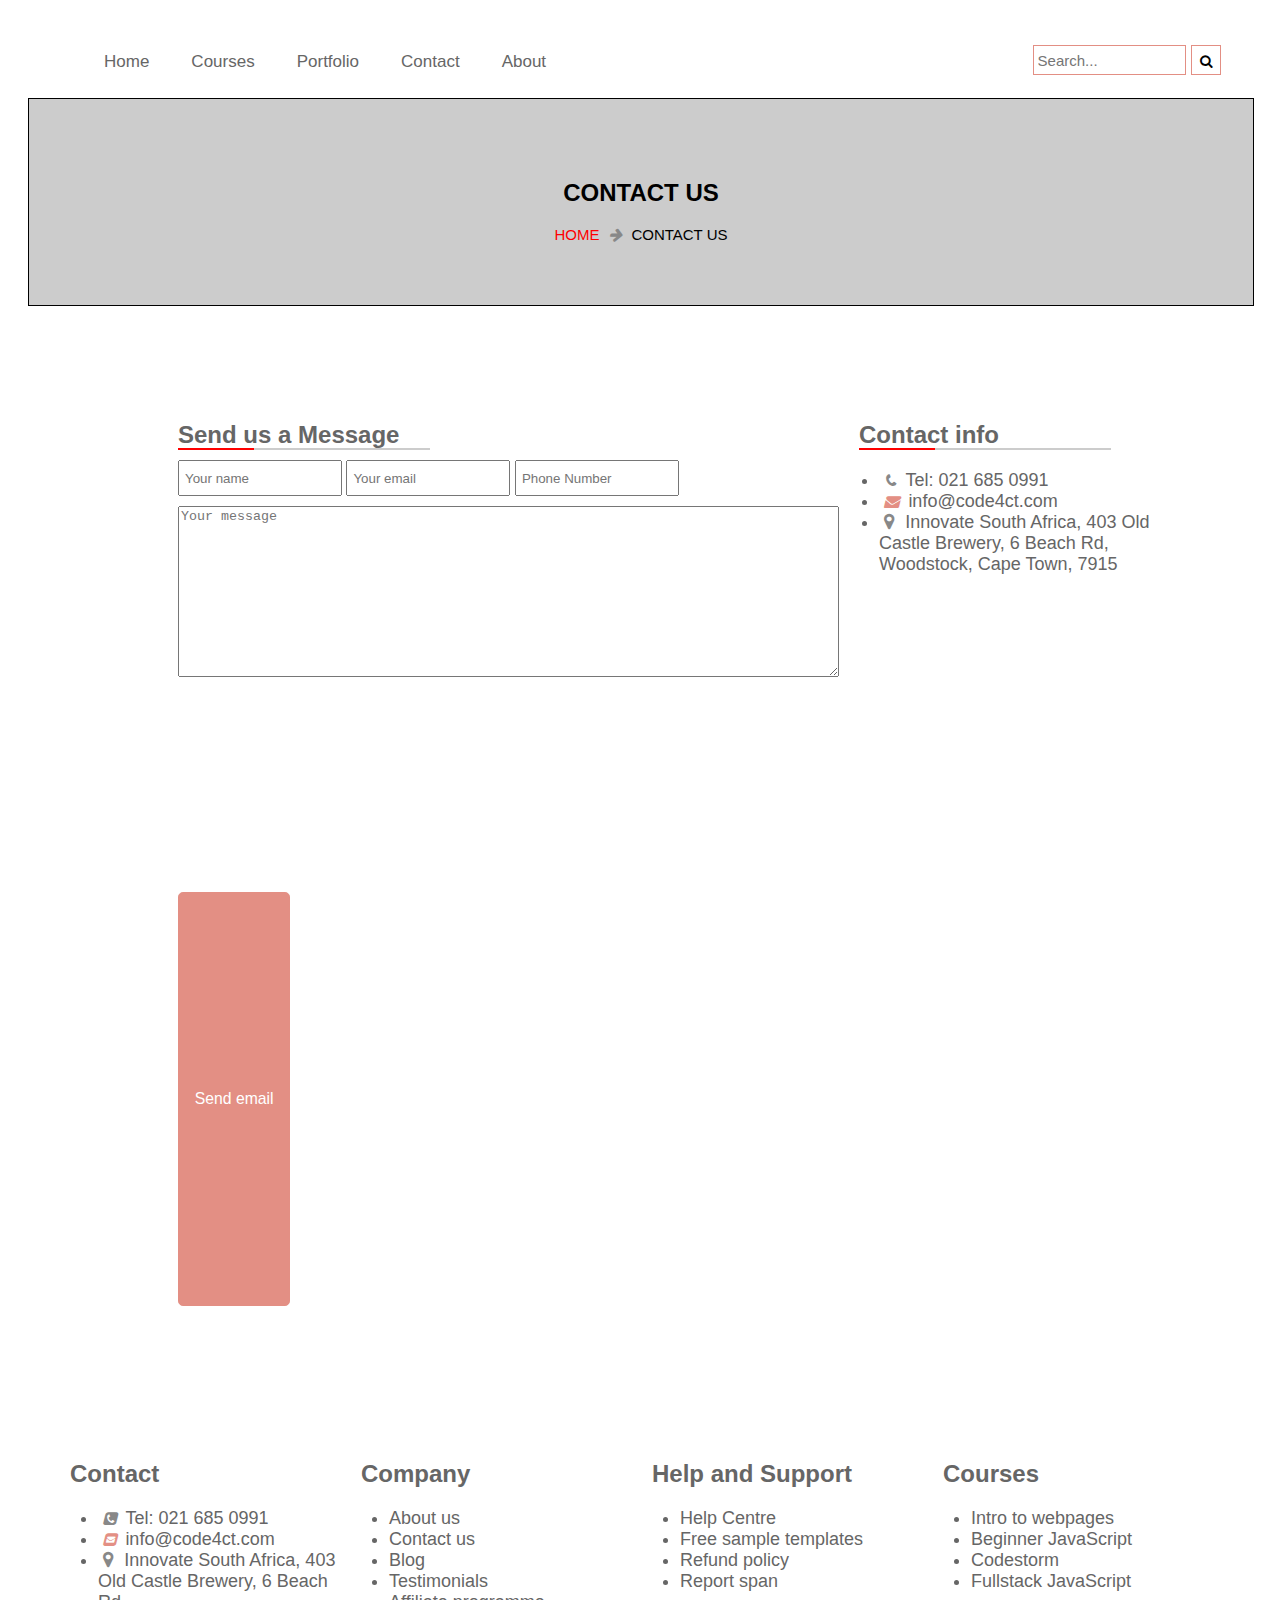
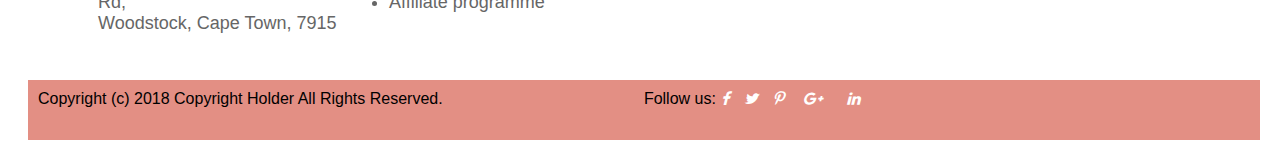
<file: contact.html>
<!DOCTYPE html>
<html>
<head>
    <meta charset="utf-8" />
    <meta http-equiv="X-UA-Compatible" content="IE=edge">
    <title>Contact Page</title>
    <meta name="viewport" content="width=device-width, initial-scale=1">
    <link href="https://stackpath.bootstrapcdn.com/font-awesome/4.7.0/css/font-awesome.min.css" rel="stylesheet" integrity="sha384-wvfXpqpZZVQGK6TAh5PVlGOfQNHSoD2xbE+QkPxCAFlNEevoEH3Sl0sibVcOQVnN" crossorigin="anonymous">
    <link rel="stylesheet" type="text/css" media="screen" href="css/main.css" />
    <!-- <script src="main.js"></script> -->
</head>
<body>
    <nav class="navbar" role="navigation" aria-label="main navigation">
    
  
        <div id="navbarBasicExample" class="navbar-menu">
          <div class="navbar-start">
            <a href="index.html" class="navbar-item">
              Home
            </a>
      
            <a href="courses.html" class="navbar-item">
              Courses
            </a>
            
            <a href="portfolio.html" class="navbar-item">
                Portfolio
            </a>
      
             <a href="contact.html" class="navbar-item">
                Contact
            </a>

            <a href="about.html" class="navbar-item">
                About
            </a>

            <div class="search_bar">
                <input type="search" placeholder="Search..." id="searchField">
                <button id="searchButton"><i class="fa fa-search"></i></button>
            </div>
          </div>
        </div>
      </nav>

    <!-- banner section -->
    <section class="secondaryNav">
        <div class="">
            <div class="">
                <h1>CONTACT US</h1>
                <div class="traverselinks">
                    <a href="#" style="color:red">HOME</a>
                    <i class="fas fa-arrow-right"></i>
                    <a href="#" style="color:black">CONTACT US</a>
                </div>
            </div>
        </div>
    </section>
    <!-- contact information section -->
    <div class="contactSection" id="theTop">
        <section class="contactForm">
           <h1>
              Send us a Message
              <div class="lineOuter">
                 <div class="lineInner"></div>
              </div>
           </h1>
           <input type="text" name="" value="" placeholder="Your name">
           <input type="text" name="" value="" placeholder="Your email">
           <input type="text" name="" value="" placeholder="Phone Number">
           <textarea name="name" rows="11" cols="80" placeholder="Your message"></textarea>
           <p>
           <button type="button" name="button" class="emailButton">Send email</button>
        </p>
        </section>
        <section class="contactInfo">
           <h1 class="contactHeading">
              Contact info
              <div class="lineOuter">
                 <div class="lineInner"></div>
              </div>
           </h1>
           <div class="footerColumn1">
            <ul>
             <li><a href=""><i class="far fa-phone"></i>Tel: 021 685 0991</a></li>
             <li><a href=""><i class="fal fa-envelope" style="color:#e38f84;"></i>info@code4ct.com</a></li>
             <li> <a href=""><i class="fa fa-map-marker"></i>Innovate South Africa, 403 Old Castle Brewery, 6 Beach Rd,<br> Woodstock, Cape Town, 7915<br></a></li>
         </ul>
        </div>
         </div>
        </section>
     </div>
     <iframe src="https://www.google.com/maps/embed?pb=!1m14!1m8!1m3!1d1655.321978657781!2d18.448715!3d-33.924562!3m2!1i1024!2i768!4f13.1!3m3!1m2!1s0x0%3A0xe3d98aec2cc1ee1c!2sUrbantek!5e0!3m2!1sen!2sus!4v1529619648381" width="100%" height="600px" frameborder="0" style="border:0" allowfullscreen></iframe>


    <footer class="sub_footer">
        <div class="footerColumn1">
           <h2 class="subHeading">Contact</h2>
           <ul>
            <li><a href=""><i class="far fa-phone-square"></i>Tel: 021 685 0991</a></li>
            <li><a href=""><i class="fal fa-envelope-square" style="color:#e38f84;"></i>info@code4ct.com</a></li>
            <li> <a href=""><i class="fa fa-map-marker"></i>Innovate South Africa, 403 Old Castle Brewery, 6 Beach Rd,<br> Woodstock, Cape Town, 7915<br></a></li>
        </ul>
        </div>
        <div class="footerColumn2">
           <h2 class="subHeading" >Company</h2>
           <ul>
              <li>About us</li>
              <li>Contact us</li>
              <li>Blog</li>
              <li>Testimonials</li>
              <li>Affiliate programme</li>
           </ul>
        </div>
        <div class="footerColumn3">
           <h2 class="subHeading">Help and Support</h2>
           <ul>
              <li>Help Centre</li>
              <li>Free sample templates</li>
              <li>Refund policy</li>
              <li>Report span</li>
           </ul>
        </div>
        <div class="footerColumn4">
                <h2 class="subHeading">Courses</h2>
                <ul>
                   <li>Intro to webpages</li>
                   <li>Beginner JavaScript</li>
                   <li>Codestorm</li>
                   <li>Fullstack JavaScript</li>
                </ul>
             </div>
     </footer>
     <div class="bottomFooter">
            <footer class="primaryFooter">
               <div>  Copyright (c) 2018 Copyright Holder All Rights Reserved.</div>
               <div class="copyright">Follow us:<i class="fab fa-facebook-f"></i>
                  <i class="fab fa-twitter"></i>
                  <i class="fab fa-pinterest-p"></i>
                  <a href=""><i class="fab fa-google-plus"></i></a>
                  <a href=""><i class="fab fa-linkedin"></i></a>
               </div>
            </footer>
            <div class="topButton"></div>
         </div>
</body>
</html>
</file>
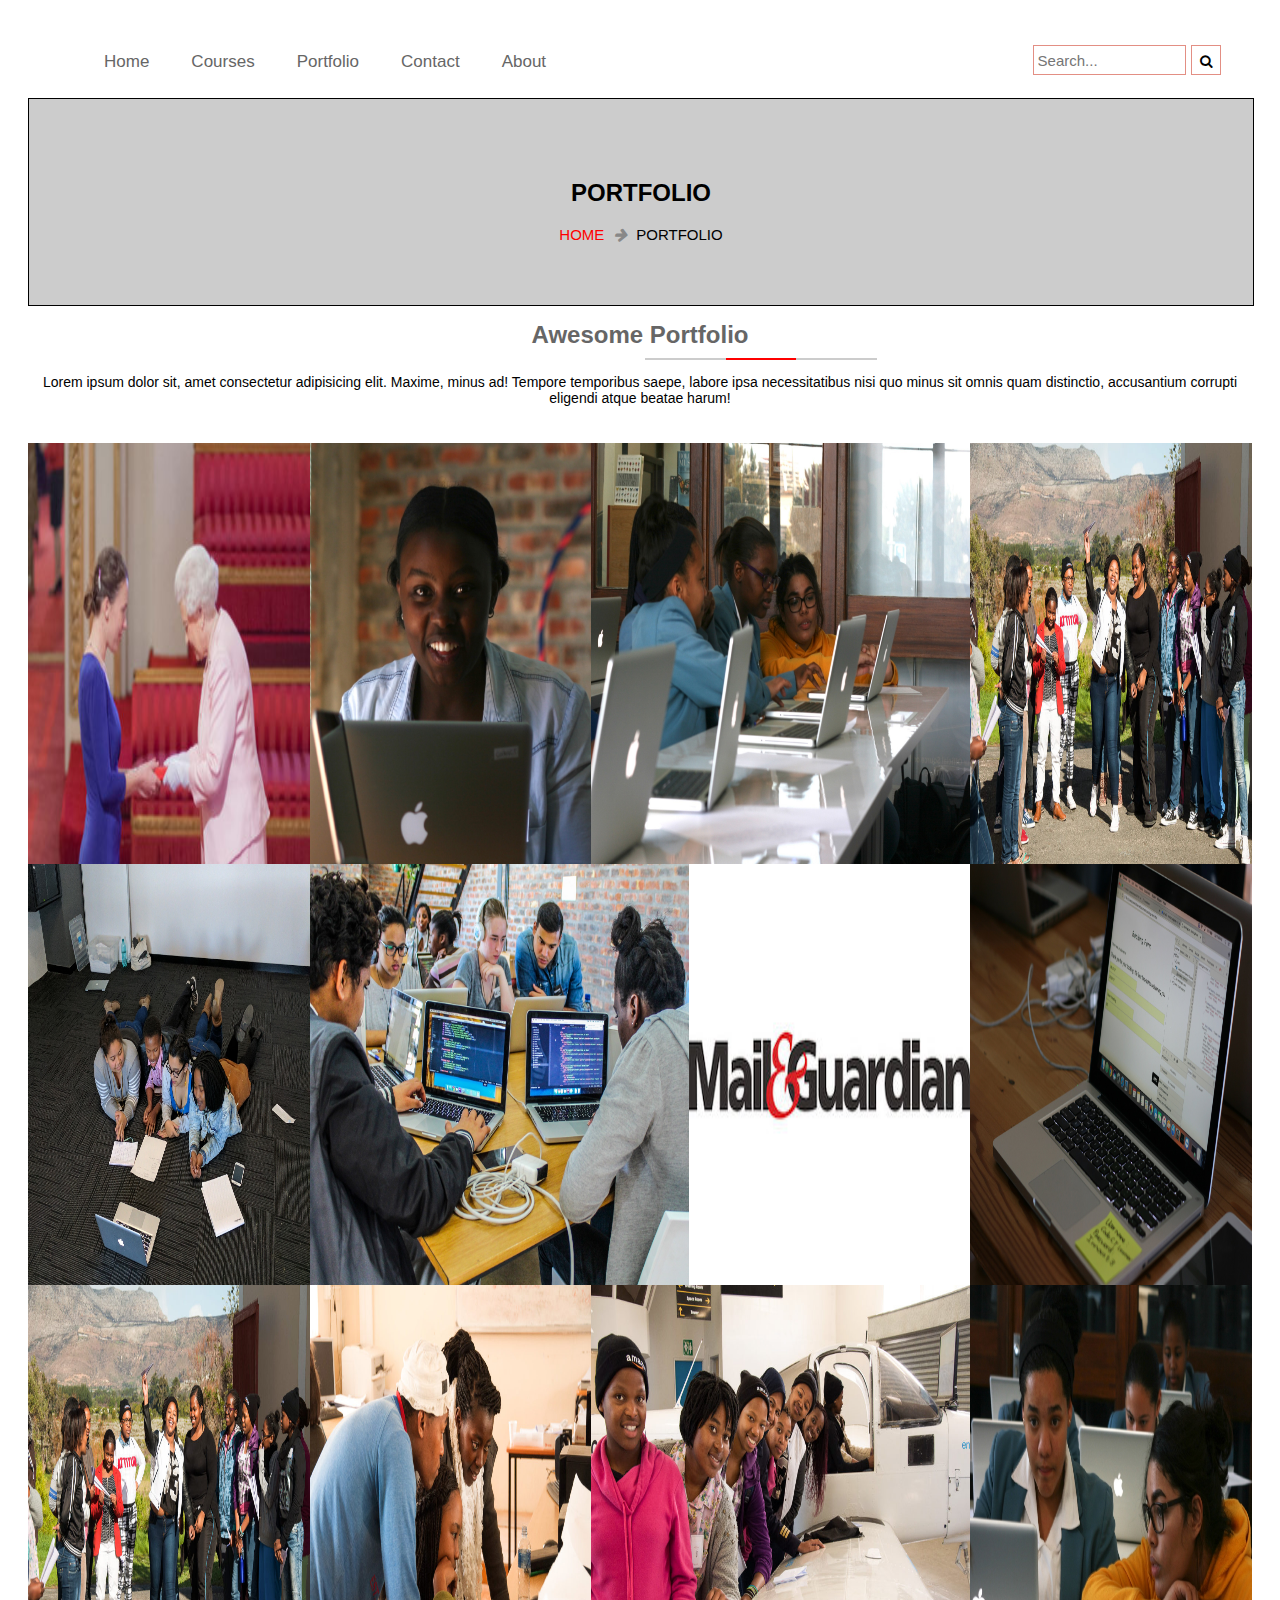
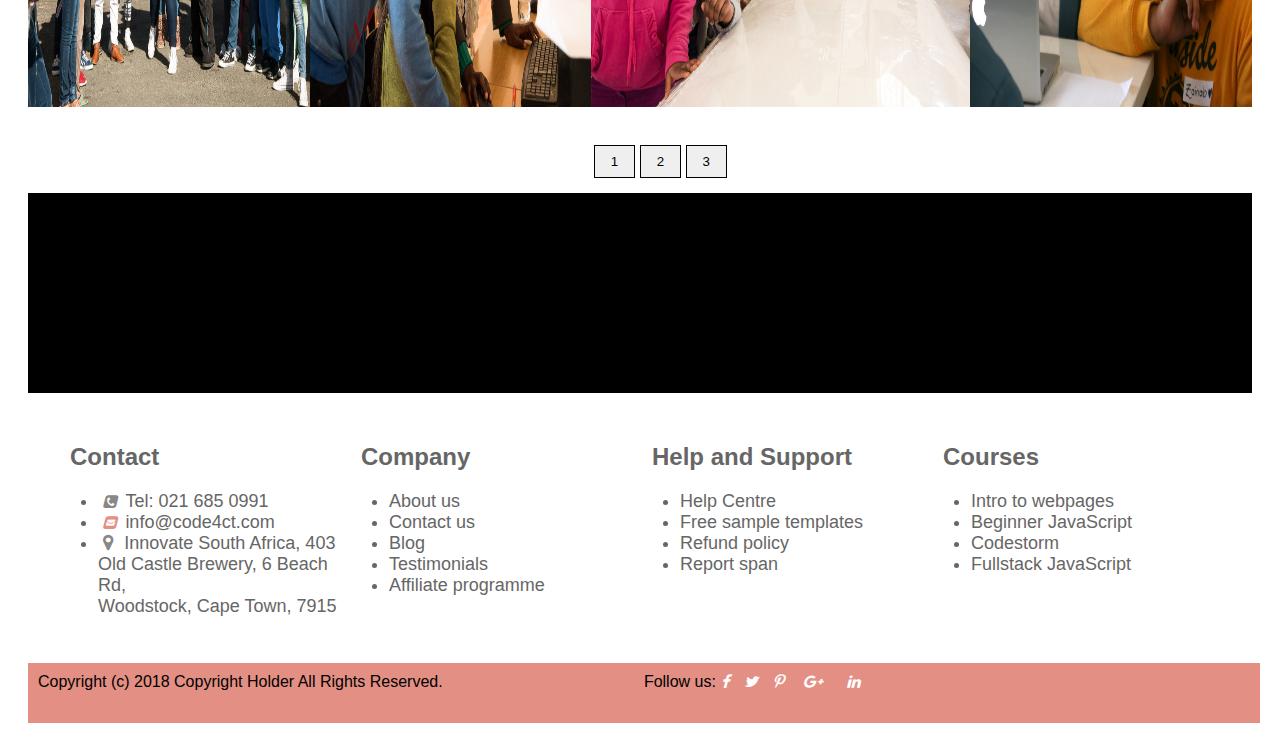
<file: portfolio.html>
<!DOCTYPE html>
<html>

<head>
    <meta charset="utf-8" />
    <meta http-equiv="X-UA-Compatible" content="IE=edge">
    <title>Portfolio Page</title>
    <meta name="viewport" content="width=device-width, initial-scale=1">
    <link href="https://stackpath.bootstrapcdn.com/font-awesome/4.7.0/css/font-awesome.min.css" rel="stylesheet"
        integrity="sha384-wvfXpqpZZVQGK6TAh5PVlGOfQNHSoD2xbE+QkPxCAFlNEevoEH3Sl0sibVcOQVnN" crossorigin="anonymous">
    <link rel="stylesheet" type="text/css" media="screen" href="css/main.css" />
    <script src="js/jquery-1.3.2.min.js"></script>
    <link rel="stylesheet" href="css/prettyPhoto.css" type="text/css" media="screen" title="prettyPhoto main stylesheet"
        charset="utf-8" />
    <script src="js/jquery.prettyPhoto.js" type="text/javascript" charset="utf-8"></script>
    <script src="https://ajax.googleapis.com/ajax/libs/jquery/1.8.3/jquery.min.js" type="text/javascript" type="text/javascript"></script>
</head>

<body>
    <nav class="navbar" role="navigation" aria-label="main navigation">

        <div id="navbarBasicExample" class="navbar-menu">
            <div class="navbar-start">
                <a href="index.html" class="navbar-item">
                    Home
                </a>

                <a href="courses.html" class="navbar-item">
                    Courses
                </a>

                <a href="portfolio.html" class="navbar-item">
                    Portfolio
                </a>

                <a href="contact.html" class="navbar-item">
                    Contact
                </a>

                <a href="about.html" class="navbar-item">
                    About
                </a>

                <div class="search_bar">
                    <input type="search" placeholder="Search..." id="searchField">
                    <button id="searchButton"><i class="fa fa-search"></i></button>
                </div>
            </div>
        </div>
    </nav>
    <!-- banner section -->
    <section class="secondaryNav">
        <div class="">
            <div class="">
                <h1>PORTFOLIO</h1>
                <div class="traverselinks">
                    <a href="#" style="color:red">HOME</a>
                    <i class="fas fa-arrow-right"></i>
                    <a href="#" style="color:black">PORTFOLIO</a>
                </div>
            </div>
        </div>
    </section>
    <!-- Information section -->

    <section class="description">
        <h1>Awesome Portfolio</h1>

        <div class="outerLine">
            <div class="innerLine"></div>
        </div>
        <p>Lorem ipsum dolor sit, amet consectetur adipisicing elit. Maxime, minus ad! Tempore temporibus saepe, labore
            ipsa necessitatibus nisi quo minus sit omnis quam distinctio, accusantium corrupti eligendi atque beatae
            harum!</p>

    </section>

    <!-- grid gallery section -->
    <section id="firstPortfolioGrid">
    <div class="portfolioGrid">
        <div class="portfolioImage1">
            <a href="images/portfolio1.jpg" rel="prettyPhoto[myGallery]" title="You can add caption to pictures.">
                <img src="images/portfolio1.jpg" width="60" height="60" alt="Red round shape" />
            </a>
        </div>

        <div class="portfolioImage2">
            <a href="images/portfolio10.JPG" rel="prettyPhoto[myGallery]">
                <img src="images/portfolio10.JPG" alt="">
            </a>
        </div>

        <div class="portfolioImage3">
            <a href="images/portfolio6.JPG" rel="prettyPhoto[myGallery]">
                <img src="images/portfolio6.JPG" alt="">
            </a>
        </div>

        <div class="portfolioImage4">
            <a href="images/aboutpreview2.jpeg" rel="prettyPhoto[myGallery]">
                <img src="images/aboutpreview2.jpeg" alt="">
            </a>
        </div>
    </div>

    <div class="portfolioGrid2">
        <div class="portfolioImage1">
            <a href="images/portfolio12.jpg" rel="prettyPhoto[myGallery]">
                <img src="images/portfolio12.jpg" alt="">
            </a>
        </div>

        <div class="portfolioImage2">
            <a href="images/portfolio11.jpg" rel="prettyPhoto[myGallery]">
                <img src="images/portfolio11.jpg" alt="">
            </a>
        </div>

        <div class="portfolioImage3">
            <a href="images/portfolio2.jpeg" rel="prettyPhoto[myGallery]">
                <img src="images/portfolio2.jpeg" alt="">
            </a>
        </div>

        <div class="portfolioImage4">
            <a href="images/portfolio3.JPG" rel="prettyPhoto[myGallery]">
                <img src="images/portfolio3.JPG" alt="">
            </a>
        </div>
    </div>

    <div class="portfolioGrid3">
        <div class="portfolioImage1">
            <a href="images/Code-Camp-2015-Girls-STEM.jpg" rel="prettyPhoto[myGallery]">
                <img src="images/Code-Camp-2015-Girls-STEM.jpg" alt="">
            </a>
        </div>

        <div class="portfolioImage2">
            <a href="images/Code-Camp-2015-Girls-Code-Tutor.jpg" rel="prettyPhoto[myGallery]">
                <img src="images/Code-Camp-2015-Girls-Code-Tutor.jpg" alt="">
            </a>
        </div>

        <div class="portfolioImage3">
            <a href="images/aboutPreview.jpg" rel="prettyPhoto[myGallery]">
                <img src="images/aboutPreview.jpg" alt="">
            </a>
        </div>

        <div class="portfolioImage4">
            <a href="images/portfolio9.JPG" rel="prettyPhoto[myGallery]">
                <img src="images/portfolio9.JPG" alt="">
            </a>
        </div>
    </div>
        </section>

        <!-- Second Grid -->
         <!-- grid gallery section -->
    <section id="secondPortfolioGrid">
        <div class="portfolioGrid">
            <div class="portfolioImage1">
                
                <a href="images/portfolio1.jpg" rel="prettyPhoto[myGallery]" title="You can add caption to pictures.">
                    <img src="images/portfolio1.jpg" width="60" height="60" alt="Red round shape" />
                </a>
            </div>
    
            <div class="portfolioImage2">
                <a href="images/carousel1.png" rel="prettyPhoto[myGallery]">
                    <img src="images/carousel1.png" alt="">
                </a>
            </div>
    
            <div class="portfolioImage3">
                <a href="images/portfolio6.JPG" rel="prettyPhoto[myGallery]">
                    <img src="images/portfolio6.JPG" alt="">
                </a>
            </div>
    
            <div class="portfolioImage4">
                <a href="images/aboutpreview2.jpeg" rel="prettyPhoto[myGallery]">
                    <img src="images/aboutpreview2.jpeg" alt="">
                </a>
            </div>
        </div>
    
        <div class="portfolioGrid2">
            <div class="portfolioImage1">
                <a href="images/portfolio12.jpg" rel="prettyPhoto[myGallery]">
                    <img src="images/portfolio12.jpg" alt="">
                </a>
            </div>
    
            <div class="portfolioImage2">
                <a href="images/portfolio/images.jpg" rel="prettyPhoto[myGallery]">
                    <img src="images/portfolio2/images.jpg" alt="">
                </a>
            </div>
    
            <div class="portfolioImage3">
                <a href="images/portfolio2.jpeg" rel="prettyPhoto[myGallery]">
                    <img src="images/portfolio2.jpeg" alt="">
                </a>
            </div>
    
            <div class="portfolioImage4">
                <a href="images/portfolio3.JPG" rel="prettyPhoto[myGallery]">
                    <img src="images/portfolio3.JPG" alt="">
                </a>
            </div>
        </div>
    
        <div class="portfolioGrid3">
            <div class="portfolioImage1">
                <a href="images/Code-Camp-2015-Girls-STEM.jpg" rel="prettyPhoto[myGallery]">
                    <img src="images/Code-Camp-2015-Girls-STEM.jpg" alt="">
                </a>
            </div>
    
            <div class="portfolioImage2">
                <a href="images/Code-Camp-2015-Girls-Code-Tutor.jpg" rel="prettyPhoto[myGallery]">
                    <img src="images/Code-Camp-2015-Girls-Code-Tutor.jpg" alt="">
                </a>
            </div>
    
            <div class="portfolioImage3">
                <a href="images/portfolio2/image1.jpg" rel="prettyPhoto[myGallery]">
                    <img src="images/portfolio2/image1.jpg" alt="">
                </a>
            </div>
    
            <div class="portfolioImage4">
                <a href="images/portfolio9.JPG" rel="prettyPhoto[myGallery]">
                    <img src="images/portfolio9.JPG" alt="">
                </a>
            </div>
        </div>
            </section>

            <!-- third grid -->
             <!-- grid gallery section -->
    <section id="thirdPortfolioGrid">
        <div class="portfolioGrid">
            <div class="portfolioImage1">
                <a href="images/portfolio1.jpg" rel="prettyPhoto[myGallery]" title="You can add caption to pictures.">
                    <img src="images/portfolio1.jpg" width="60" height="60" alt="Red round shape" />
                </a>
            </div>
    
            <div class="portfolioImage2">
                <a href="images/portfolio10.JPG" rel="prettyPhoto[myGallery]">
                    <img src="images/portfolio10.JPG" alt="">
                </a>
            </div>
    
            <div class="portfolioImage3">
                <a href="images/portfolio2/Images3.jpg" rel="prettyPhoto[myGallery]">
                    <img src="images/portfolio2/Images3.jpg" alt="">
                </a>
            </div>
    
            <div class="portfolioImage4">
                <a href="images/aboutpreview2.jpeg" rel="prettyPhoto[myGallery]">
                    <img src="images/aboutpreview2.jpeg" alt="">
                </a>
            </div>
        </div>
    
        <div class="portfolioGrid2">
            <div class="portfolioImage1">
                <a href="images/portfolio12.jpg" rel="prettyPhoto[myGallery]">
                    <img src="images/portfolio12.jpg" alt="">
                </a>
            </div>
    
            <div class="portfolioImage2">
                <a href="images/portfolio11.jpg" rel="prettyPhoto[myGallery]">
                    <img src="images/portfolio11.jpg" alt="">
                </a>
            </div>
    
            <div class="portfolioImage3">
                <a href="images/portfolio2.jpeg" rel="prettyPhoto[myGallery]">
                    <img src="images/portfolio2.jpeg" alt="">
                </a>
            </div>
    
            <div class="portfolioImage4">
                <a href="images/portfolio3.JPG" rel="prettyPhoto[myGallery]">
                    <img src="images/portfolio3.JPG" alt="">
                </a>
            </div>
        </div>
    
        <div class="portfolioGrid3">
            <div class="portfolioImage1">
                <a href="images/Code-Camp-2015-Girls-STEM.jpg" rel="prettyPhoto[myGallery]">
                    <img src="images/Code-Camp-2015-Girls-STEM.jpg" alt="">
                </a>
            </div>
    
            <div class="portfolioImage2">
                <a href="images/Code-Camp-2015-Girls-Code-Tutor.jpg" rel="prettyPhoto[myGallery]">
                    <img src="images/Code-Camp-2015-Girls-Code-Tutor.jpg" alt="">
                </a>
            </div>
    
            <div class="portfolioImage3">
                <a href="images/portfolio2/image1.jpg" rel="prettyPhoto[myGallery]">
                    <img src="images/portfolio2/image1.jpg" alt="">
                </a>
            </div>
    
            <div class="portfolioImage4">
                <a href="images/portfolio9.JPG" rel="prettyPhoto[myGallery]">
                    <img src="images/portfolio9.JPG" alt="">
                </a>
            </div>
        </div>
            </section>
            <!-- Buttons for changeable Grids -->
    <div class="portfolioButtons">
        <button class="gridImageButton" id="gridImage1"  onclick="changeGrid1()">1</button>
        <button class="gridImageButton" id="gridImage2"  onclick="changeGrid2()">2</button>
        <button class="gridImageButton" id="gridImage3"  onclick="changeGrid3()">3</button>
    </div>
    <!-- carousel section -->
    <section class="carousel">
        <div class="container">
            <div class="sub">
                <img src="images/carousel1.png" alt="">
                <img src="images/carousel2.png" alt="">
                <img src="images/carousel3.png" alt="">
                <img src="images/carousel4.png" alt="">
                <img src="images/carousel5.png" alt="">
                <img src="images/carousel6.png" alt="">
                <img src="images/carousel7.png" alt="">
                <img src="images/carousel8.png" alt="">
                <img src="images/carousel9.png" alt="">
                <img src="images/carousel10.png" alt="">
                <img src="images/carousel11.png" alt="">
                <img src="images/carousel12.png" alt="">
                <img src="images/carousel13.png" alt="">
                <img src="images/carousel14.png" alt="">
                <img src="images/carousel15.png" alt="">
                <img src="images/carousel16.png" alt="">
            </div>
        </div>
    </section>
    <footer class="sub_footer">
        <div class="footerColumn1">
            <h2 class="subHeading">Contact</h2>
            <ul>
                <li><a href=""><i class="far fa-phone-square"></i>Tel: 021 685 0991</a></li>
                <li><a href=""><i class="fal fa-envelope-square" style="color:#e38f84;"></i>info@code4ct.com</a></li>
                <li> <a href=""><i class="fa fa-map-marker"></i>Innovate South Africa, 403 Old Castle Brewery, 6 Beach
                        Rd,<br> Woodstock, Cape Town, 7915<br></a></li>
            </ul>
        </div>
        <div class="footerColumn2">
            <h2 class="subHeading">Company</h2>
            <ul>
                <li>About us</li>
                <li>Contact us</li>
                <li>Blog</li>
                <li>Testimonials</li>
                <li>Affiliate programme</li>
            </ul>
        </div>
        <div class="footerColumn3">
            <h2 class="subHeading">Help and Support</h2>
            <ul>
                <li>Help Centre</li>
                <li>Free sample templates</li>
                <li>Refund policy</li>
                <li>Report span</li>
            </ul>
        </div>
        <div class="footerColumn4">
            <h2 class="subHeading">Courses</h2>
            <ul>
                <li>Intro to webpages</li>
                <li>Beginner JavaScript</li>
                <li>Codestorm</li>
                <li>Fullstack JavaScript</li>
            </ul>
        </div>
    </footer>
    <div class="bottomFooter">
        <footer class="primaryFooter">
            <div> Copyright (c) 2018 Copyright Holder All Rights Reserved.</div>
            <div class="copyright">Follow us:<i class="fab fa-facebook-f"></i>
                <i class="fab fa-twitter"></i>
                <i class="fab fa-pinterest-p"></i>
                <a href=""><i class="fab fa-google-plus"></i></a>
                <a href=""><i class="fab fa-linkedin"></i></a>
            </div>
        </footer>
        <div class="topButton"></div>
    </div>

    <script type="text/javascript" charset="utf-8">
        $(document).ready(function () {
            $("a[rel^='prettyPhoto']").prettyPhoto();
        });

        // button functionality

        function changeGrid1(){
            let x = document.getElementById('firstPortfolioGrid');
            x.style.display='inline';

             let y = document.getElementById('secondPortfolioGrid');
            y.style.display='none';

             let z = document.getElementById('thirdPortfolioGrid');
            z.style.display='none';
        }

         function changeGrid2(){
            let x = document.getElementById('firstPortfolioGrid');
            x.style.display='none';

             let y = document.getElementById('secondPortfolioGrid');
            y.style.display='inline';

             let z = document.getElementById('thirdPortfolioGrid');
            z.style.display='none';
        }

         function changeGrid3(){
            let x = document.getElementById('firstPortfolioGrid');
            x.style.display='none';

             let y = document.getElementById('secondPortfolioGrid');
            y.style.display='none';

             let z = document.getElementById('thirdPortfolioGrid');
            z.style.display='inline';
        }
    </script>

</body>

</html>
</file>
<file: css/main.css>
body {
  font-family: "Open Sans", sans-serif;
  padding: 20px; }

img {
  width: 250px;
  height: 225px;
  display: block;
  margin: 5px auto; }

.portfolioGrid img:hover {
  filter: brightness(80%);
  transform: scale(1.1); }

.banner h1 {
  color: white;
  width: 500px;
  height: 50px;
  text-align: center;
  position: absolute;
  line-height: 1.2em;
  top: 38px;
  left: 522px;
  font-weight: 600;
  font-size: 33px;
  transform: translate(-50%, 50%); }
.banner p {
  color: white;
  width: 870px;
  height: 50px;
  line-height: 1.7em;
  text-align: center;
  position: absolute;
  top: 148px;
  left: 492px;
  font-size: 100%;
  transform: translate(-50%, 50%); }

.about p {
  padding: 10px;
  padding-left: 0;
  padding-top: 0;
  font-size: 16px; }

.icon {
  font-family: "Open Sans", sans-serif; }

h1 {
  margin-bottom: 10px;
  font-size: 24px;
  line-height: 26px;
  text-align: left; }

i {
  font-family: FontAwesome;
  font-size: 15px;
  color: #888888;
  text-decoration: none; }

input {
  padding: 5px;
  margin-bottom: 10px;
  width: 150px;
  height: 22.5px; }

p {
  font-size: 14px; }

.search_bar {
  display: block;
  justify-content: flex-end;
  margin-right: 1.250em;
  float: right; }

.search_bar input {
  height: 30px;
  width: 10.250em;
  border: 1px solid #e38f84;
  padding: 4px;
  font-size: 15px;
  justify-content: flex-end; }

#searchButton {
  line-height: 30px;
  width: 30px;
  height: 30px;
  margin-top: 1.250em;
  border: 1px solid #e38f84;
  background-color: transparent;
  justify-content: flex-end; }

#searchButton:hover {
  color: white;
  margin-top: 1.250em;
  border: 1px solid #e38f84;
  background-color: #ccc; }

.searchBar button, .searchBar input {
  outline: none; }

.fa-search {
  color: black; }

.main_heading {
  text-align: center;
  font-size: 2.0em;
  margin: 3px; }

.paragraph {
  display: block; }

.mainButtons {
  width: 36.250em;
  display: block;
  margin: 0 auto; }

.codingButton {
  font-size: 1.125em;
  padding: 0.625em 1.000em;
  background-color: #e38f84;
  border: 0.5px solid #ffffff;
  z-index: 10;
  color: white;
  margin-top: 350px;
  margin-left: 103px;
  margin-right: 10px; }

.donate_button {
  background-color: black;
  font-size: 1.125em;
  padding: 0.625em 1.000em;
  border: 0.5px solid #ffffff;
  z-index: 10;
  color: white;
  margin-top: 350px; }

.mainButtons button:hover {
  background-color: #555555;
  border-color: white;
  padding-right: 1.063em; }

.lineOuter {
  width: 10.5em;
  background-color: #ccc; }

.lineInner {
  width: 30%;
  background-color: red;
  height: 1.5px;
  display: block;
  margin: 0;
  position: relative;
  bottom: 0; }

.readMore {
  padding: 8px 0.875em;
  width: 130px;
  font-size: 1.125em;
  background-color: white;
  color: grey;
  border: 2px solid grey;
  transition: all 300ms ease-in-out;
  text-align: center; }

button:hover {
  padding-right: 15px; }

.icons {
  background-color: black;
  color: white;
  width: 100%; }

.icons > i {
  width: 6.250em; }

.icons > h3 {
  text-align: center; }

.icons > p {
  text-align: center; }

.fa-desktop {
  font-size: 4.083em;
  color: #e38f84; }

.fa-print {
  font-size: 4.083em;
  color: #e38f84; }

.fa-camera-retro {
  font-size: 4.083em;
  color: #e38f84; }

.fa-volume-up {
  font-size: 4.083em;
  color: #e38f84; }

a {
  padding: 5px;
  text-decoration-line: none;
  text-decoration: none; }

.subscribe h1 {
  text-align: center;
  margin-top: 1.250em;
  margin-bottom: 5px; }

.subscribe table {
  display: block;
  margin: 0 auto; }

.subscribe p {
  text-align: center;
  margin-bottom: 1.250em;
  margin-top: 1.250em; }

.subscribe table tr td input {
  width: 370px;
  height: 40px;
  outline: none;
  background-color: #f9f9f9; }

.subscribe table tr td button {
  display: block;
  border: 1px solid #e38f84;
  outline: none;
  font-size: 15px;
  background-color: #e38f84;
  margin-left: 0.625em;
  width: 100px;
  height: 40px; }

.subscribe table tr td button:hover {
  padding-right: 11px; }

.container {
  width: 70%;
  display: block;
  margin: 0 auto;
  height: 178px;
  border: 1px solid black;
  overflow: hidden;
  background-color: black; }

.sub {
  height: 180px;
  width: 5180px;
  background-color: black;
  animation-name: carousel;
  animation-duration: 40s;
  animation-timing-function: linear;
  animation-iteration-count: infinite;
  position: relative;
  left: 100%; }

.sub img {
  display: inline;
  width: auto;
  height: 180px;
  margin-right: 2.083em; }

@keyframes carousel {
  100% {
    position: relative;
    left: -4580px; } }
.sub_footer {
  display: grid;
  grid-template-columns: 1fr 1fr  1fr 1fr;
  padding: 1.250em;
  color: #666666; }

.sub_footer article {
  margin: 1.250em 0; }

ul li {
  font-size: 1.125em; }

.footerColumn1 a {
  margin-right: 5px;
  color: #666666; }
.footerColumn1 i {
  margin-right: 0.625em; }

.subHeading {
  margin-left: 12px; }

#back2Top {
  width: 70px;
  line-height: 70px;
  overflow: hidden;
  z-index: 999;
  display: none;
  cursor: pointer;
  -moz-transform: rotate(270deg);
  -webkit-transform: rotate(270deg);
  -o-transform: rotate(270deg);
  -ms-transform: rotate(270deg);
  transform: rotate(270deg);
  position: fixed;
  bottom: 70px;
  right: 50px;
  background-color: #DDD;
  color: #555;
  text-align: center;
  font-size: 30px;
  text-decoration: none;
  border: 1px solid black; }

#back2Top:hover {
  background-color: #e38f84;
  color: #000;
  transition: 0.9s; }

.welcomeButton {
  padding: 10px 16px;
  border: 1px solid #e38f84;
  background-color: #e38f84;
  color: white;
  border-radius: 5px;
  margin-top: 10px;
  font-size: 18px; }

.welcomeButton:hover {
  padding: 10px 17.6px; }

.welcomeImage > img {
  height: 400px;
  width: 600px;
  margin-left: 80px; }

.whoWeAreSection > img {
  height: 400px;
  width: 600px; }

.colorPink {
  color: #e38f84; }

.whoWeAreText {
  padding: 0 5%; }

.whoWeAreText p {
  padding: 10px 0; }

.emailButton {
  padding: 12.5em 1em;
  border: 0.0625em solid #e38f84;
  background-color: #e38f84;
  color: white;
  border-radius: 0.3125em;
  margin-top: 12.5em;
  font-size: 1.125em; }

.contactHeading {
  padding-left: 20px;
  margin-bottom: 20px; }

.outerLine {
  width: 14.5em;
  background-color: #ccc;
  text-align: center;
  margin-left: 617px;
  text-align: center; }

.innerLine {
  width: 30%;
  background-color: red;
  height: 1.5px;
  display: block;
  margin: 10px auto;
  position: relative;
  bottom: 0; }

.navbar {
  position: sticky;
  top: 0;
  width: 95%;
  z-index: 1; }

.navbar {
  height: 70px;
  top: 0;
  z-index: 20;
  background-color: white;
  padding-left: 50px;
  padding-right: 50px; }

.navbar a {
  margin: 10px 0 0 10px;
  background-color: white;
  float: left;
  display: block;
  color: #666666;
  text-align: center;
  padding: 14px 16px;
  text-decoration: none;
  font-size: 17px; }

.banner {
  background-image: url(../images/Code4CT-homepage.jpg);
  width: 100%;
  height: 800px;
  background-color: #4e4e4e;
  margin-top: 10px;
  background-size: cover;
  background-blend-mode: multiply; }

.mainHeading {
  display: block;
  margin: 0 auto;
  position: relative;
  width: 60%;
  padding: 40px 50px;
  color: white;
  height: 50%;
  top: 20%; }

.about {
  display: grid;
  grid-gap: 20px;
  grid-template-columns: auto auto;
  height: 600px;
  width: 70%;
  padding-top: 20px; }

.about > div {
  justify-content: center;
  align-items: center;
  padding-right: 10px;
  padding-top: 10px;
  padding-bottom: 20px; }

.images_gallery {
  display: grid;
  grid-template-columns: auto auto;
  grid-gap: 5px;
  margin-bottom: 115px; }
  .images_gallery .images_gallery img:hover {
    transform: scale(1.2); }

.images_gallery > div {
  display: grid;
  width: 250px;
  height: 230px; }

.para {
  padding: 20px;
  height: 500px;
  margin-top: 11px;
  margin-left: 150px;
  width: 439px; }

.icons {
  background-color: black;
  display: grid;
  grid-gap: 20px;
  grid-template-columns: 25% 25% 25% 25%;
  height: 180px;
  width: 100%;
  padding-top: 10px; }

.icons > div {
  display: grid;
  justify-content: center;
  align-items: center;
  text-align: center;
  width: 250px;
  height: 150px;
  border-radius: 5px;
  margin-top: 5px;
  padding-right: 20px; }

.portfolio {
  padding-right: 150px;
  padding-left: 150px;
  padding-top: 100px; }
  .portfolio p {
    padding-right: 300px;
    font-size: 18px; }

.gallery_container {
  display: grid;
  grid-gap: 10px;
  padding: 20px; }

.gallery_container > div {
  text-align: center;
  font-size: 30px; }

.portfolio1 {
  grid-column: 1;
  grid-row: 1;
  height: 200px;
  width: 250px; }

.portfolio2 {
  grid-column: 3;
  grid-row: 1 / span 3;
  width: 500px; }
  .portfolio2 img {
    width: 450px;
    height: 450px; }

.portfolio3 {
  color: green;
  height: 200px;
  width: 250px; }

.portfolio4 {
  grid-column: 1;
  grid-row: 3;
  height: 200px;
  width: 250px;
  padding-bottom: 20px; }

.portfolio5 {
  grid-row: 3;
  height: 200px;
  width: 250px;
  padding-bottom: 20px; }

/*About section*/
.aboutPreview {
  margin: 10px; }

.aboutPreview button {
  padding: 8px 14px;
  width: 130px;
  font-size: 18px;
  background-color: white;
  color: grey;
  border: 1px solid grey;
  border-radius: 5px; }

.aboutPreview button:hover {
  width: 143px; }

.aboutPreview p {
  padding: 10px;
  padding-left: 0;
  padding-top: 0;
  font-size: 16px; }

.aboutPreview .imageGrid img:hover {
  transform: scale(1.2); }

.largeImage {
  background-size: cover; }

.team_grid {
  display: grid;
  grid-template-columns: 25% 25% 25% 25%;
  grid-gap: 15px;
  background-color: white;
  color: black; }

.team_grid > div {
  text-align: center;
  font-size: 14px;
  text-align: left;
  height: 250px; }

.team_grid_2 {
  display: grid;
  /* Creating Columns */
  grid-template-columns: 25% 25% 25% 25%;
  /* Create spaces between items or "blocks" */
  grid-gap: 15px;
  background-color: white;
  color: black; }

.team_grid_2 > div {
  text-align: center;
  font-size: 14px;
  text-align: left;
  height: 250px; }

.counter {
  padding: 50px 5%;
  width: 90%;
  background-color: black;
  display: grid;
  grid-template-columns: 1fr 1fr 1fr 1fr;
  background-color: black;
  color: white; }

.counter h1, .counter p {
  text-align: center; }

.counter .line {
  height: 7px;
  width: 20%;
  background-color: #e38f84;
  display: block;
  margin: 0 auto;
  margin-bottom: 20px; }

.counter h1 {
  font-size: 35px;
  margin-bottom: 10px;
  margin-top: 10px; }

.counter p {
  margin-bottom: 40px; }

.subscribe {
  width: 100%;
  height: 150px; }

.carousel {
  background-color: black;
  width: 100%;
  height: 200px; }

/* Secondary footer */
.sub_footer {
  margin: 10px;
  text-align: left; }

/* Primary Footer */
.primaryFooter {
  padding: 10px;
  background-color: #e38f84; }

.primaryFooter {
  display: grid;
  width: 99%;
  height: 40px;
  background-color: #e38f84;
  grid-template-columns: 1fr 1fr; }
  .primaryFooter i {
    color: white;
    padding: 5px; }

.secondaryNav {
  padding: 5% 0;
  width: 100%;
  background-color: #ccc;
  border: 1px solid black; }

.secondaryNav div div {
  width: 200px;
  display: block;
  margin: 0 auto; }

.secondaryNav div div h1 {
  text-align: center;
  margin: 20px; }

.traverselinks {
  text-align: center;
  color: white; }

.traverselinks a {
  font-size: 15px;
  text-decoration: none;
  color: white; }

.info {
  display: grid;
  grid-gap: 20px;
  grid-template-columns: 1fr 1fr;
  height: 500px;
  width: 99%;
  padding-top: 20px; }

.about > div {
  justify-content: center;
  align-items: center;
  padding-right: 10px;
  padding-top: 10px;
  padding-bottom: 20px; }

.welcomeImage {
  padding-top: 60px;
  padding-right: 20px; }

.whoWeAreSection {
  display: grid;
  grid-template-columns: 1fr 1fr; }

.contactSection {
  display: grid;
  grid-template-columns: 1fr 1fr;
  height: 300px;
  padding: 100px;
  margin-left: 50px;
  color: #666666; }

.description > h1 {
  font-size: 24px;
  text-align: center;
  color: #666666; }

.description {
  text-align: center; }

.portfolioGrid {
  display: grid;
  grid-template-columns: 23% 23% 31% 23%;
  width: 100%; }

.portfolioGrid2 {
  display: grid;
  grid-template-columns: 23% 31% 23% 23%;
  width: 100%;
  margin-top: -47px; }

.portfolioGrid3 {
  display: grid;
  grid-template-columns: 23% 23% 31% 23%;
  width: 100%;
  margin-top: -47px; }

.portfolioImage1 img {
  width: 100%;
  height: 422px; }

.portfolioImage2 img {
  width: 100%;
  height: 422px; }

.portfolioImage3 img {
  width: 100%;
  height: 422px; }

.portfolioImage4 img {
  width: 100%;
  height: 422px; }

.portfolioButtons {
  display: inline-block;
  padding: 15px;
  text-align: center;
  margin-left: 45%; }

.gridImageButton {
  color: black;
  padding: 8px 16px;
  text-decoration: none;
  border: 1px solid;
  border-color: black; }

#secondPortfolioGrid {
  display: none; }

#thirdPortfolioGrid {
  display: none; }

@media screen and (min-width: 1200px) {
  .icons div {
    margin: 0; }

  .aboutPreview {
    margin: 150px 15%; }

  .aboutPreview .imageGrid {
    margin: 60px 0; }

  .icons {
    padding: 80px;
    width: 89%;
    display: grid;
    grid-template-columns: auto auto auto auto; }

  .meet_the_team {
    padding: 50px 15%;
    width: 70%; }

  .meetOurTeam .teamGrid {
    margin: 30px 0; }

  .stats {
    padding: 50px 15%;
    width: 70%;
    display: grid;
    grid-template-columns: 1fr 1fr 1fr 1fr; }

  .secondaryFooter {
    padding: 50px 15%;
    grid-gap: 20px; } }
@media screen and (min-width: 800px) {
  .fourImages {
    display: grid;
    grid-template-columns: 250px 250px;
    grid-template-rows: 200px 200px;
    grid-gap: 10px; } }
@media screen and (max-width: 800px) {
  .search_bar {
    display: none; }

  .navbar a {
    display: inline; }

  .about {
    display: grid;
    grid-template-columns: 1fr;
    grid-template-rows: 1fr 1fr;
    height: 1100px; }

  .icons {
    display: grid;
    grid-template-columns: 1fr;
    grid-template-rows: auto auto auto auto;
    height: 1200px;
    margin-left: 10px;
    width: 99%;
    padding-left: 265px; }

  .gallery_container {
    display: none; }

  .counter {
    display: grid;
    grid-template-columns: 1fr;
    grid-template-rows: 1fr 1fr 1fr 1fr; }

  .portfolio h1 {
    text-align: center; }

  .lineOuter {
    display: none; }

  .lineInner {
    display: none; }

  .sub_footer {
    display: grid;
    grid-template-columns: 1fr;
    grid-template-rows: 1fr 1fr 1fr 1fr; } }
@media screen and (max-width: 1070px) {
  .icons {
    display: grid;
    grid-template-columns: 1fr 1fr;
    grid-template-rows: auto auto;
    height: 521px;
    margin-left: 10px;
    width: 95%; }

  .lineInner {
    text-align: center; }

  .lineOuter {
    text-align: center; }

  .portfolio h1 {
    text-align: center; }

  .portfolio p {
    text-align: center;
    width: 100%; }

  .meet_the_team h1 {
    text-align: center; }

  .team_info {
    text-align: center; }

  .gallery_container {
    display: none; }

  .about {
    display: grid;
    grid-template-columns: 1fr;
    grid-template-rows: 1fr 1fr;
    height: 1100px; }

  .team_grid {
    display: grid;
    grid-template-columns: 1fr 1fr;
    grid-template-rows: 1fr 1fr; }

  .team_grid_2 {
    display: grid;
    grid-template-columns: 1fr 1fr;
    grid-template-rows: 1fr 1fr; }

  .banner {
    background-image: none;
    width: 100%;
    height: 800px;
    background-color: #4e4e4e;
    margin-top: 10px;
    background-size: cover;
    background-blend-mode: multiply; }

  .mainHeading {
    font-size: 10px;
    color: white;
    text-align: center; }

  .banner p {
    text-align: center;
    font-size: 28px; }

  .banner p {
    color: white;
    width: 400px;
    height: none;
    line-height: none;
    text-align: none;
    position: none;
    top: none;
    left: none;
    font-size: none;
    transform: translate(-50%, 50%);
    padding: -53px;
    padding-left: none;
    margin-left: -225px;
    line-height: none;
    text-align: none;
    margin-top: -80px; }

  .banner h1 {
    color: white;
    width: 192px;
    height: none;
    line-height: none;
    text-align: none;
    position: none;
    top: -176px;
    left: none;
    font-size: 28px;
    transform: translate(-50%, 50%);
    padding: -53px;
    padding-left: none;
    margin-left: -255px;
    line-height: none;
    text-align: none; }

  .codingButton {
    font-size: 1.125em;
    padding: 0.625em 1.000em;
    background-color: #e38f84;
    border: 0.5px solid #ffffff;
    z-index: 10;
    color: white;
    margin-top: 350px; }

  .mainButtons {
    grid-template-rows: none;
    width: none;
    display: block;
    margin: 185px 0px;
    margin-right: 20px; }

  .secondaryNav {
    width: 100%; }

  .info {
    display: grid;
    grid-template-columns: 1fr;
    grid-template-rows: 1fr 1fr;
    height: 5%;
    padding-top: 10px; }

  .welcomeImage {
    padding-top: 0px;
    padding-bottom: 10px; }

  .para {
    height: 150px; }

  .whoWeAreSection {
    display: grid;
    grid-template-columns: 1fr;
    grid-template-rows: 1fr 1fr; }

  .welcomeImage > img {
    height: 400px;
    width: 600px; } }
@media screen and (max-width: 565px) {
  body {
    padding: 10px; }

  .banner {
    background-image: url(../images/Code4CT-homepage.jpg);
    width: 180%;
    height: 800px;
    background-color: #4e4e4e;
    margin-top: 10px;
    background-size: cover;
    background-blend-mode: multiply; }

  .mainHeading {
    font-size: 10px;
    color: white;
    text-align: center; }

  .banner p {
    text-align: center;
    font-size: 28px; }

  .banner p {
    color: white;
    width: 400px;
    height: none;
    line-height: none;
    text-align: none;
    position: none;
    top: none;
    left: none;
    font-size: none;
    transform: translate(-50%, 50%);
    padding: -53px;
    padding-left: none;
    margin-left: -259px;
    line-height: none;
    text-align: none;
    margin-top: -80px; }

  .banner h1 {
    color: white;
    width: 192px;
    height: none;
    line-height: none;
    text-align: none;
    position: none;
    top: -176px;
    left: none;
    font-size: 28px;
    transform: translate(-50%, 50%);
    padding: -53px;
    padding-left: none;
    margin-left: -283px;
    line-height: none;
    text-align: none; }

  .codingButton {
    font-size: 1.125em;
    padding: 0.625em 1.000em;
    background-color: #e38f84;
    border: 0.5px solid #ffffff;
    z-index: 10;
    color: white;
    margin-top: 350px; }

  .mainButtons {
    grid-template-rows: none;
    width: none;
    display: block;
    margin: 185px -56px;
    margin-right: 20px; }

  .para {
    height: 400px; }

  .para h1 {
    font-size: 26px; }

  .para p {
    font-size: 24px; }

  .about > div {
    justify-content: center;
    align-items: center;
    padding-right: 10px;
    padding-top: 10px;
    padding-bottom: 20px; }

  .team_grid {
    display: grid;
    grid-template-columns: 1fr;
    grid-template-rows: 1fr 1fr 1fr 1fr; }

  .description {
    text-align: center;
    max-width: 250px;
    margin: 5px auto; }

  .team_grid_2 {
    display: grid;
    grid-template-columns: 1fr;
    grid-template-rows: 1fr 1fr 1fr 1fr; }

  .navbar a {
    display: inline;
    width: 100%; }

  .navbar {
    height: 300px; }

  .icons {
    display: grid;
    grid-template-columns: 1fr;
    grid-template-rows: auto auto auto auto;
    height: 1200px;
    margin-left: 10px;
    width: 100%;
    padding-left: 265px; }

  .portfolio p {
    padding-right: 0;
    width: 100%;
    text-align: center; }

  .portfolio {
    padding-right: 0;
    padding-left: 0;
    margin-left: 20px;
    align-items: center;
    padding-top: 0; }

  .secondaryNav {
    width: 100%; }

  .info {
    padding: 0; }

  .para {
    margin-left: 0; }

  .welcomeImage > img {
    margin-left: 0;
    max-width: 100%; }

  .whoWeAreSection > img {
    max-width: 100%; }

  .whoWeAreText {
    max-width: 100%; }

  .subscribe {
    max-width: 100%; }

  .subscribe table {
    margin: 0; }

  .contactSection {
    display: grid;
    grid-template-columns: 1fr;
    grid-template-rows: 1fr 1fr;
    padding: 0;
    margin-left: 10px;
    height: 450px; } }

/*# sourceMappingURL=main.css.map */
</file>
<file: css/prettyPhoto.css>
div.pp_default .pp_top,div.pp_default .pp_top .pp_middle,div.pp_default .pp_top .pp_left,div.pp_default .pp_top .pp_right,div.pp_default .pp_bottom,div.pp_default .pp_bottom .pp_left,div.pp_default .pp_bottom .pp_middle,div.pp_default .pp_bottom .pp_right{height:13px}
div.pp_default .pp_top .pp_left{background:url("../images/aboutPreview.jpg") -78px -93px no-repeat}
div.pp_default .pp_top .pp_middle{background:url(../images/prettyPhoto/default/aboutPreview.jpg) top left repeat-x}
div.pp_default .pp_top .pp_right{background:url(../images/prettyPhoto/default/aboutPreview.jpg) -112px -93px no-repeat}
div.pp_default .pp_content .ppt{color:#f8f8f8}
div.pp_default .pp_content_container .pp_left{background:url(../images/prettyPhoto/default/aboutPreview.jpg) -7px 0 repeat-y;padding-left:13px}
div.pp_default .pp_content_container .pp_right{background:url(../images/prettyPhoto/default/aboutPreview.jpg) top right repeat-y;padding-right:13px}
div.pp_default .pp_next:hover{background:url(../images/prettyPhoto/default/sprite_next.png) center right no-repeat;cursor:pointer}
div.pp_default .pp_previous:hover{background:url(../images/prettyPhoto/default/sprite_prev.png) center left no-repeat;cursor:pointer}
div.pp_default .pp_expand{background:url(../images/prettyPhoto/default/sprite.png) 0 -29px no-repeat;cursor:pointer;width:28px;height:28px}
div.pp_default .pp_expand:hover{background:url(../images/prettyPhoto/default/sprite.png) 0 -56px no-repeat;cursor:pointer}
div.pp_default .pp_contract{background:url(../images/prettyPhoto/default/sprite.png) 0 -84px no-repeat;cursor:pointer;width:28px;height:28px}
div.pp_default .pp_contract:hover{background:url(../images/prettyPhoto/default/sprite.png) 0 -113px no-repeat;cursor:pointer}
div.pp_default .pp_close{width:30px;height:30px;background:url(../images/prettyPhoto/default/sprite.png) 2px 1px no-repeat;cursor:pointer}
div.pp_default .pp_gallery ul li a{background:url(../images/prettyPhoto/default/default_thumb.png) center center #f8f8f8;border:1px solid #aaa}
div.pp_default .pp_social{margin-top:7px}
div.pp_default .pp_gallery a.pp_arrow_previous,div.pp_default .pp_gallery a.pp_arrow_next{position:static;left:auto}
div.pp_default .pp_nav .pp_play,div.pp_default .pp_nav .pp_pause{background:url(../images/prettyPhoto/default/sprite.png) -51px 1px no-repeat;height:30px;width:30px}
div.pp_default .pp_nav .pp_pause{background-position:-51px -29px}
div.pp_default a.pp_arrow_previous,div.pp_default a.pp_arrow_next{background:url(../images/prettyPhoto/default/sprite.png) -31px -3px no-repeat;height:20px;width:20px;margin:4px 0 0}
div.pp_default a.pp_arrow_next{left:52px;background-position:-82px -3px}
div.pp_default .pp_content_container .pp_details{margin-top:5px}
div.pp_default .pp_nav{clear:none;height:30px;width:110px;position:relative}
div.pp_default .pp_nav .currentTextHolder{font-family:Georgia;font-style:italic;color:#999;font-size:11px;left:75px;line-height:25px;position:absolute;top:2px;margin:0;padding:0 0 0 10px}
div.pp_default .pp_close:hover,div.pp_default .pp_nav .pp_play:hover,div.pp_default .pp_nav .pp_pause:hover,div.pp_default .pp_arrow_next:hover,div.pp_default .pp_arrow_previous:hover{opacity:0.7}
div.pp_default .pp_description{font-size:11px;font-weight:700;line-height:14px;margin:5px 50px 5px 0}
div.pp_default .pp_bottom .pp_left{background:url(../images/prettyPhoto/default/sprite.png) -78px -127px no-repeat}
div.pp_default .pp_bottom .pp_middle{background:url(../images/prettyPhoto/default/sprite_x.png) bottom left repeat-x}
div.pp_default .pp_bottom .pp_right{background:url(../images/prettyPhoto/default/sprite.png) -112px -127px no-repeat}
div.pp_default .pp_loaderIcon{background:url(../images/prettyPhoto/default/loader.gif) center center no-repeat}
div.light_rounded .pp_top .pp_left{background:url(../images/prettyPhoto/light_rounded/sprite.png) -88px -53px no-repeat}
div.light_rounded .pp_top .pp_right{background:url(../images/prettyPhoto/light_rounded/sprite.png) -110px -53px no-repeat}
div.light_rounded .pp_next:hover{background:url(../images/prettyPhoto/light_rounded/btnNext.png) center right no-repeat;cursor:pointer}
div.light_rounded .pp_previous:hover{background:url(../images/prettyPhoto/light_rounded/btnPrevious.png) center left no-repeat;cursor:pointer}
div.light_rounded .pp_expand{background:url(../images/prettyPhoto/light_rounded/sprite.png) -31px -26px no-repeat;cursor:pointer}
div.light_rounded .pp_expand:hover{background:url(../images/prettyPhoto/light_rounded/sprite.png) -31px -47px no-repeat;cursor:pointer}
div.light_rounded .pp_contract{background:url(../images/prettyPhoto/light_rounded/sprite.png) 0 -26px no-repeat;cursor:pointer}
div.light_rounded .pp_contract:hover{background:url(../images/prettyPhoto/light_rounded/sprite.png) 0 -47px no-repeat;cursor:pointer}
div.light_rounded .pp_close{width:75px;height:22px;background:url(../images/prettyPhoto/light_rounded/sprite.png) -1px -1px no-repeat;cursor:pointer}
div.light_rounded .pp_nav .pp_play{background:url(../images/prettyPhoto/light_rounded/sprite.png) -1px -100px no-repeat;height:15px;width:14px}
div.light_rounded .pp_nav .pp_pause{background:url(../images/prettyPhoto/light_rounded/sprite.png) -24px -100px no-repeat;height:15px;width:14px}
div.light_rounded .pp_arrow_previous{background:url(../images/prettyPhoto/light_rounded/sprite.png) 0 -71px no-repeat}
div.light_rounded .pp_arrow_next{background:url(../images/prettyPhoto/light_rounded/sprite.png) -22px -71px no-repeat}
div.light_rounded .pp_bottom .pp_left{background:url(../images/prettyPhoto/light_rounded/sprite.png) -88px -80px no-repeat}
div.light_rounded .pp_bottom .pp_right{background:url(../images/prettyPhoto/light_rounded/sprite.png) -110px -80px no-repeat}
div.dark_rounded .pp_top .pp_left{background:url(../images/prettyPhoto/dark_rounded/sprite.png) -88px -53px no-repeat}
div.dark_rounded .pp_top .pp_right{background:url(../images/prettyPhoto/dark_rounded/sprite.png) -110px -53px no-repeat}
div.dark_rounded .pp_content_container .pp_left{background:url(../images/prettyPhoto/dark_rounded/contentPattern.png) top left repeat-y}
div.dark_rounded .pp_content_container .pp_right{background:url(../images/prettyPhoto/dark_rounded/contentPattern.png) top right repeat-y}
div.dark_rounded .pp_next:hover{background:url(../images/prettyPhoto/dark_rounded/btnNext.png) center right no-repeat;cursor:pointer}
div.dark_rounded .pp_previous:hover{background:url(../images/prettyPhoto/dark_rounded/btnPrevious.png) center left no-repeat;cursor:pointer}
div.dark_rounded .pp_expand{background:url(../images/prettyPhoto/dark_rounded/sprite.png) -31px -26px no-repeat;cursor:pointer}
div.dark_rounded .pp_expand:hover{background:url(../images/prettyPhoto/dark_rounded/sprite.png) -31px -47px no-repeat;cursor:pointer}
div.dark_rounded .pp_contract{background:url(../images/prettyPhoto/dark_rounded/sprite.png) 0 -26px no-repeat;cursor:pointer}
div.dark_rounded .pp_contract:hover{background:url(../images/prettyPhoto/dark_rounded/sprite.png) 0 -47px no-repeat;cursor:pointer}
div.dark_rounded .pp_close{width:75px;height:22px;background:url(../images/prettyPhoto/dark_rounded/sprite.png) -1px -1px no-repeat;cursor:pointer}
div.dark_rounded .pp_description{margin-right:85px;color:#fff}
div.dark_rounded .pp_nav .pp_play{background:url(../images/prettyPhoto/dark_rounded/sprite.png) -1px -100px no-repeat;height:15px;width:14px}
div.dark_rounded .pp_nav .pp_pause{background:url(../images/prettyPhoto/dark_rounded/sprite.png) -24px -100px no-repeat;height:15px;width:14px}
div.dark_rounded .pp_arrow_previous{background:url(../images/prettyPhoto/dark_rounded/sprite.png) 0 -71px no-repeat}
div.dark_rounded .pp_arrow_next{background:url(../images/prettyPhoto/dark_rounded/sprite.png) -22px -71px no-repeat}
div.dark_rounded .pp_bottom .pp_left{background:url(../images/prettyPhoto/dark_rounded/sprite.png) -88px -80px no-repeat}
div.dark_rounded .pp_bottom .pp_right{background:url(../images/prettyPhoto/dark_rounded/sprite.png) -110px -80px no-repeat}
div.dark_rounded .pp_loaderIcon{background:url(../images/prettyPhoto/dark_rounded/loader.gif) center center no-repeat}
div.dark_square .pp_left,div.dark_square .pp_middle,div.dark_square .pp_right,div.dark_square .pp_content{background:#000}
div.dark_square .pp_description{color:#fff;margin:0 85px 0 0}
div.dark_square .pp_loaderIcon{background:url(../images/prettyPhoto/dark_square/loader.gif) center center no-repeat}
div.dark_square .pp_expand{background:url(../images/prettyPhoto/dark_square/sprite.png) -31px -26px no-repeat;cursor:pointer}
div.dark_square .pp_expand:hover{background:url(../images/prettyPhoto/dark_square/sprite.png) -31px -47px no-repeat;cursor:pointer}
div.dark_square .pp_contract{background:url(../images/prettyPhoto/dark_square/sprite.png) 0 -26px no-repeat;cursor:pointer}
div.dark_square .pp_contract:hover{background:url(../images/prettyPhoto/dark_square/sprite.png) 0 -47px no-repeat;cursor:pointer}
div.dark_square .pp_close{width:75px;height:22px;background:url(../images/prettyPhoto/dark_square/sprite.png) -1px -1px no-repeat;cursor:pointer}
div.dark_square .pp_nav{clear:none}
div.dark_square .pp_nav .pp_play{background:url(../images/prettyPhoto/dark_square/sprite.png) -1px -100px no-repeat;height:15px;width:14px}
div.dark_square .pp_nav .pp_pause{background:url(../images/prettyPhoto/dark_square/sprite.png) -24px -100px no-repeat;height:15px;width:14px}
div.dark_square .pp_arrow_previous{background:url(../images/prettyPhoto/dark_square/sprite.png) 0 -71px no-repeat}
div.dark_square .pp_arrow_next{background:url(../images/prettyPhoto/dark_square/sprite.png) -22px -71px no-repeat}
div.dark_square .pp_next:hover{background:url(../images/prettyPhoto/dark_square/btnNext.png) center right no-repeat;cursor:pointer}
div.dark_square .pp_previous:hover{background:url(../images/prettyPhoto/dark_square/btnPrevious.png) center left no-repeat;cursor:pointer}
div.light_square .pp_expand{background:url(../images/prettyPhoto/light_square/sprite.png) -31px -26px no-repeat;cursor:pointer}
div.light_square .pp_expand:hover{background:url(../images/prettyPhoto/light_square/sprite.png) -31px -47px no-repeat;cursor:pointer}
div.light_square .pp_contract{background:url(../images/prettyPhoto/light_square/sprite.png) 0 -26px no-repeat;cursor:pointer}
div.light_square .pp_contract:hover{background:url(../images/prettyPhoto/light_square/sprite.png) 0 -47px no-repeat;cursor:pointer}
div.light_square .pp_close{width:75px;height:22px;background:url(../images/prettyPhoto/light_square/sprite.png) -1px -1px no-repeat;cursor:pointer}
div.light_square .pp_nav .pp_play{background:url(../images/prettyPhoto/light_square/sprite.png) -1px -100px no-repeat;height:15px;width:14px}
div.light_square .pp_nav .pp_pause{background:url(../images/prettyPhoto/light_square/sprite.png) -24px -100px no-repeat;height:15px;width:14px}
div.light_square .pp_arrow_previous{background:url(../images/prettyPhoto/light_square/sprite.png) 0 -71px no-repeat}
div.light_square .pp_arrow_next{background:url(../images/prettyPhoto/light_square/sprite.png) -22px -71px no-repeat}
div.light_square .pp_next:hover{background:url(../images/prettyPhoto/light_square/btnNext.png) center right no-repeat;cursor:pointer}
div.light_square .pp_previous:hover{background:url(../images/prettyPhoto/light_square/btnPrevious.png) center left no-repeat;cursor:pointer}
div.facebook .pp_top .pp_left{background:url(../images/prettyPhoto/facebook/sprite.png) -88px -53px no-repeat}
div.facebook .pp_top .pp_middle{background:url(../images/prettyPhoto/facebook/contentPatternTop.png) top left repeat-x}
div.facebook .pp_top .pp_right{background:url(../images/prettyPhoto/facebook/sprite.png) -110px -53px no-repeat}
div.facebook .pp_content_container .pp_left{background:url(../images/prettyPhoto/facebook/contentPatternLeft.png) top left repeat-y}
div.facebook .pp_content_container .pp_right{background:url(../images/prettyPhoto/facebook/contentPatternRight.png) top right repeat-y}
div.facebook .pp_expand{background:url(../images/prettyPhoto/facebook/sprite.png) -31px -26px no-repeat;cursor:pointer}
div.facebook .pp_expand:hover{background:url(../images/prettyPhoto/facebook/sprite.png) -31px -47px no-repeat;cursor:pointer}
div.facebook .pp_contract{background:url(../images/prettyPhoto/facebook/sprite.png) 0 -26px no-repeat;cursor:pointer}
div.facebook .pp_contract:hover{background:url(../images/prettyPhoto/facebook/sprite.png) 0 -47px no-repeat;cursor:pointer}
div.facebook .pp_close{width:22px;height:22px;background:url(../images/prettyPhoto/facebook/sprite.png) -1px -1px no-repeat;cursor:pointer}
div.facebook .pp_description{margin:0 37px 0 0}
div.facebook .pp_loaderIcon{background:url(../images/prettyPhoto/facebook/loader.gif) center center no-repeat}
div.facebook .pp_arrow_previous{background:url(../images/prettyPhoto/facebook/sprite.png) 0 -71px no-repeat;height:22px;margin-top:0;width:22px}
div.facebook .pp_arrow_previous.disabled{background-position:0 -96px;cursor:default}
div.facebook .pp_arrow_next{background:url(../images/prettyPhoto/facebook/sprite.png) -32px -71px no-repeat;height:22px;margin-top:0;width:22px}
div.facebook .pp_arrow_next.disabled{background-position:-32px -96px;cursor:default}
div.facebook .pp_nav{margin-top:0}
div.facebook .pp_nav p{font-size:15px;padding:0 3px 0 4px}
div.facebook .pp_nav .pp_play{background:url(../images/prettyPhoto/facebook/sprite.png) -1px -123px no-repeat;height:22px;width:22px}
div.facebook .pp_nav .pp_pause{background:url(../images/prettyPhoto/facebook/sprite.png) -32px -123px no-repeat;height:22px;width:22px}
div.facebook .pp_next:hover{background:url(../images/prettyPhoto/facebook/btnNext.png) center right no-repeat;cursor:pointer}
div.facebook .pp_previous:hover{background:url(../images/prettyPhoto/facebook/btnPrevious.png) center left no-repeat;cursor:pointer}
div.facebook .pp_bottom .pp_left{background:url(../images/prettyPhoto/facebook/sprite.png) -88px -80px no-repeat}
div.facebook .pp_bottom .pp_middle{background:url(../images/prettyPhoto/facebook/contentPatternBottom.png) top left repeat-x}
div.facebook .pp_bottom .pp_right{background:url(../images/prettyPhoto/facebook/sprite.png) -110px -80px no-repeat}
div.pp_pic_holder a:focus{outline:none}
div.pp_overlay{background:#000;display:none;left:0;position:absolute;top:0;width:100%;z-index:9500}
div.pp_pic_holder{display:none;position:absolute;width:100px;z-index:10000}
.pp_content{height:40px;min-width:40px}
* html .pp_content{width:40px}
.pp_content_container{position:relative;text-align:left;width:100%}
.pp_content_container .pp_left{padding-left:20px}
.pp_content_container .pp_right{padding-right:20px}
.pp_content_container .pp_details{float:left;margin:10px 0 2px}
.pp_description{display:none;margin:0}
.pp_social{float:left;margin:0}
.pp_social .facebook{float:left;margin-left:5px;width:55px;overflow:hidden}
.pp_social .twitter{float:left}
.pp_nav{clear:right;float:left;margin:3px 10px 0 0}
.pp_nav p{float:left;white-space:nowrap;margin:2px 4px}
.pp_nav .pp_play,.pp_nav .pp_pause{float:left;margin-right:4px;text-indent:-10000px}
a.pp_arrow_previous,a.pp_arrow_next{display:block;float:left;height:15px;margin-top:3px;overflow:hidden;text-indent:-10000px;width:14px}
.pp_hoverContainer{position:absolute;top:0;width:100%;z-index:2000}
.pp_gallery{display:none;left:50%;margin-top:-50px;position:absolute;z-index:10000}
.pp_gallery div{float:left;overflow:hidden;position:relative}
.pp_gallery ul{float:left;height:35px;position:relative;white-space:nowrap;margin:0 0 0 5px;padding:0}
.pp_gallery ul a{border:1px rgba(0,0,0,0.5) solid;display:block;float:left;height:33px;overflow:hidden}
.pp_gallery ul a img{border:0}
.pp_gallery li{display:block;float:left;margin:0 5px 0 0;padding:0}
.pp_gallery li.default a{background:url(../images/prettyPhoto/facebook/default_thumbnail.gif) 0 0 no-repeat;display:block;height:33px;width:50px}
.pp_gallery .pp_arrow_previous,.pp_gallery .pp_arrow_next{margin-top:7px!important}
a.pp_next{background:url(../images/prettyPhoto/light_rounded/btnNext.png) 10000px 10000px no-repeat;display:block;float:right;height:100%;text-indent:-10000px;width:49%}
a.pp_previous{background:url(../images/prettyPhoto/light_rounded/btnNext.png) 10000px 10000px no-repeat;display:block;float:left;height:100%;text-indent:-10000px;width:49%}
a.pp_expand,a.pp_contract{cursor:pointer;display:none;height:20px;position:absolute;right:30px;text-indent:-10000px;top:10px;width:20px;z-index:20000}
a.pp_close{position:absolute;right:0;top:0;display:block;line-height:22px;text-indent:-10000px}
.pp_loaderIcon{display:block;height:24px;left:50%;position:absolute;top:50%;width:24px;margin:-12px 0 0 -12px}
#pp_full_res{line-height:1!important}
#pp_full_res .pp_inline{text-align:left}
#pp_full_res .pp_inline p{margin:0 0 15px}
div.ppt{color:#fff;display:none;font-size:17px;z-index:9999;margin:0 0 5px 15px}
div.pp_default .pp_content,div.light_rounded .pp_content{background-color:#fff}
div.pp_default #pp_full_res .pp_inline,div.light_rounded .pp_content .ppt,div.light_rounded #pp_full_res .pp_inline,div.light_square .pp_content .ppt,div.light_square #pp_full_res .pp_inline,div.facebook .pp_content .ppt,div.facebook #pp_full_res .pp_inline{color:#000}
div.pp_default .pp_gallery ul li a:hover,div.pp_default .pp_gallery ul li.selected a,.pp_gallery ul a:hover,.pp_gallery li.selected a{border-color:#fff}
div.pp_default .pp_details,div.light_rounded .pp_details,div.dark_rounded .pp_details,div.dark_square .pp_details,div.light_square .pp_details,div.facebook .pp_details{position:relative}
div.light_rounded .pp_top .pp_middle,div.light_rounded .pp_content_container .pp_left,div.light_rounded .pp_content_container .pp_right,div.light_rounded .pp_bottom .pp_middle,div.light_square .pp_left,div.light_square .pp_middle,div.light_square .pp_right,div.light_square .pp_content,div.facebook .pp_content{background:#fff}
div.light_rounded .pp_description,div.light_square .pp_description{margin-right:85px}
div.light_rounded .pp_gallery a.pp_arrow_previous,div.light_rounded .pp_gallery a.pp_arrow_next,div.dark_rounded .pp_gallery a.pp_arrow_previous,div.dark_rounded .pp_gallery a.pp_arrow_next,div.dark_square .pp_gallery a.pp_arrow_previous,div.dark_square .pp_gallery a.pp_arrow_next,div.light_square .pp_gallery a.pp_arrow_previous,div.light_square .pp_gallery a.pp_arrow_next{margin-top:12px!important}
div.light_rounded .pp_arrow_previous.disabled,div.dark_rounded .pp_arrow_previous.disabled,div.dark_square .pp_arrow_previous.disabled,div.light_square .pp_arrow_previous.disabled{background-position:0 -87px;cursor:default}
div.light_rounded .pp_arrow_next.disabled,div.dark_rounded .pp_arrow_next.disabled,div.dark_square .pp_arrow_next.disabled,div.light_square .pp_arrow_next.disabled{background-position:-22px -87px;cursor:default}
div.light_rounded .pp_loaderIcon,div.light_square .pp_loaderIcon{background:url(../images/prettyPhoto/light_rounded/loader.gif) center center no-repeat}
div.dark_rounded .pp_top .pp_middle,div.dark_rounded .pp_content,div.dark_rounded .pp_bottom .pp_middle{background:url(../images/prettyPhoto/dark_rounded/contentPattern.png) top left repeat}
div.dark_rounded .currentTextHolder,div.dark_square .currentTextHolder{color:#c4c4c4}
div.dark_rounded #pp_full_res .pp_inline,div.dark_square #pp_full_res .pp_inline{color:#fff}
.pp_top,.pp_bottom{height:20px;position:relative}
* html .pp_top,* html .pp_bottom{padding:0 20px}
.pp_top .pp_left,.pp_bottom .pp_left{height:20px;left:0;position:absolute;width:20px}
.pp_top .pp_middle,.pp_bottom .pp_middle{height:20px;left:20px;position:absolute;right:20px}
* html .pp_top .pp_middle,* html .pp_bottom .pp_middle{left:0;position:static}
.pp_top .pp_right,.pp_bottom .pp_right{height:20px;left:auto;position:absolute;right:0;top:0;width:20px}
.pp_fade,.pp_gallery li.default a img{display:none}
</file>
